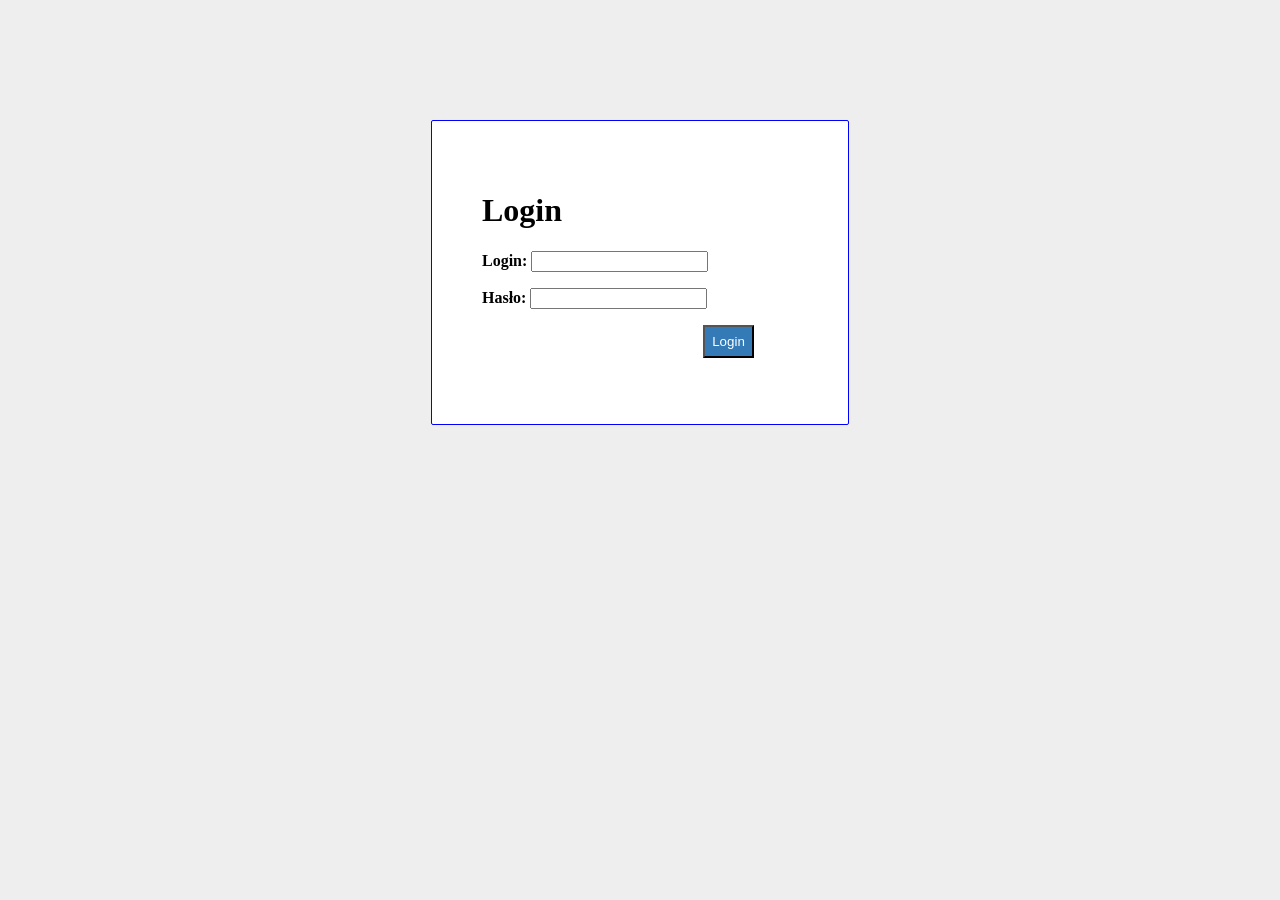
<file: index.html>
<html>
<head>
    <title>Logowanie</title>
    <link rel = "stylesheet" type="text/css" href="style.css">
    </head>
    <body>
    <div id="frm">
        <h1>Login</h1>
        <form name="f1" action = "autoryzacja" onsubmit="return validation()" method="POST">
        <p>
            <label><b>Login: </b></label>
            <input type="text" id = "user" name = "user"/>
            </p>
            <p>
                <label><b> Hasło: </b></label>
                <input type = "password" id="pass" name="pass" />
            </p>
            <p>
            <input type = "submit" id="btn" value="Login" />
            </p>
        </form>
        </div>
        <script>
        function validation()
            {
                var id=document.f1.user.value;
                var ps=document.f1.pass.value;
                if(id.length=="" && ps.length==""){
                    alert("Login i hasło jest nieprawidłowe");
                    return false;
                }
                else
                    {
                        if(id.length=="") {
                            alert("Login jest nieprawidłowy");
                            return false;
                        }
                        if (ps.length=="") {
                            alert("Hasło jest nieprawidłowe");
                            return false;
                        }
                    }
            }
        </script>
    </body>
</html>
</file>
<file: style.css>
body{
    background: #eee;
}
#frm{
    border: solid blue 1px;
    width: 25%;
    border-radius: 2px;
    margin: 120px auto;
    background: white;
    padding: 50px;
}
#btn{
    color: #fff;
    background: #337ab7;
    padding: 7px;
    margin-left: 70%;
}
</file>
